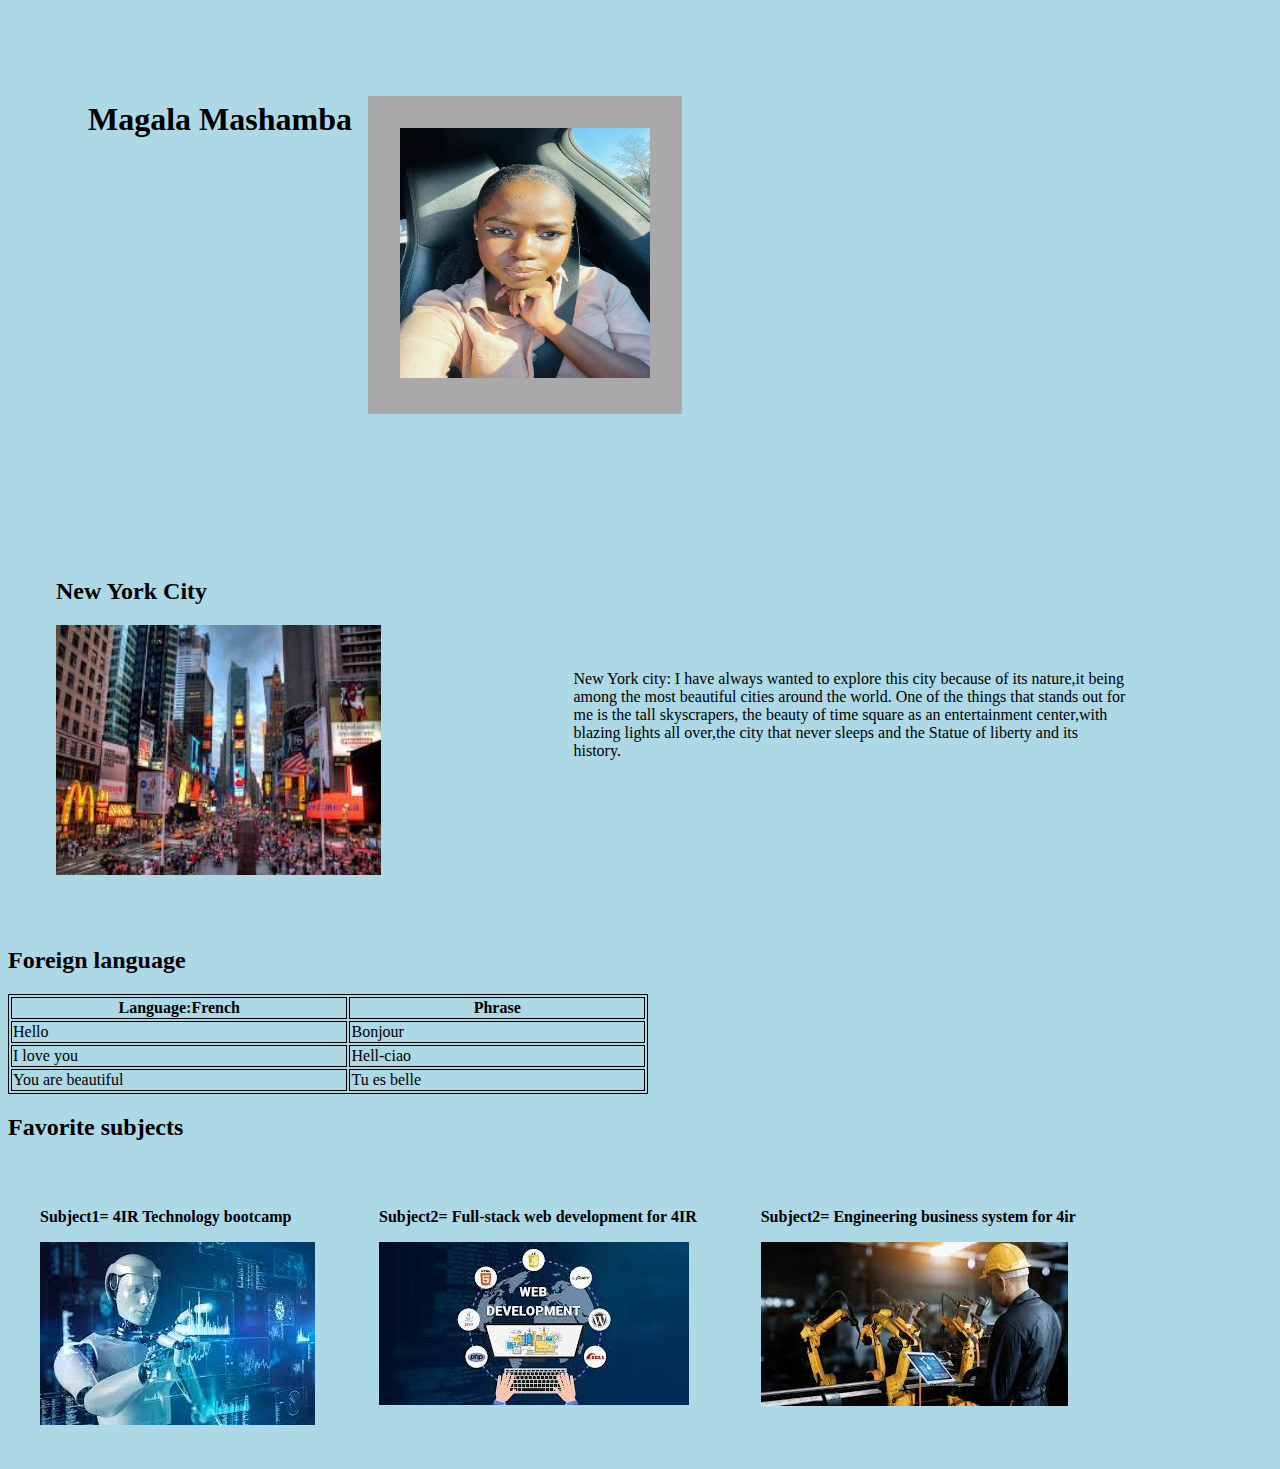
<file: index.html>
<!DOCTYPE html>
<html lang="en">
<head>
    <meta charset="UTF-8">
    <meta http-equiv="X-UA-Compatible" content="IE=edge">
    <meta name="viewport" content="width=device-width, initial-scale=1.0">
    <title>Document</title>
    <style>
         body{
             background-color: lightblue;
         }
     img.backArrow{
       
        height: 250px;
        width: 100%;
        margin: auto;
        }

        img.myName{
        height: 250px;
        width: 250px;
        margin: auto;
        }

        
        table, th, td {
            border: 1px solid black;
            width:40em;
         } 

         @media (min-width: 768px) {
            .container {
                display: flex;
            }
        } 

        .subject1{
         border: 3px;
         padding: 1em;
         margin: 1em;
        
            
        }

        .subject2{
         border: 3px;
         padding: 1em;
         margin: 1em;
           
        }

        .subject3{
         border: 3px;
         padding: 1em;
         margin: 1em;
           
        }
     .name{
    border: 2px;
         padding: 3em;
         margin: 2em;
        }
        .pic{
            
            border: 2px;
         padding: 2em;
         margin: 1em;
         background-color: darkgrey;
        }
        @media (min-width: 768px) {
            .name {
                display: flex;
            }
        } 
        .city{
        border: 2px;
         padding: 3em;
         margin: 0,3em;

        }
        .text{
        border: 3px;
         padding: 8em;
         margin: 1em;
         width: 40em;
        }
        @media (min-width: 768px) {
            .whichCity {
                display: flex;
            }
        }   
    </style>
</head>
<body>
    
<div class="phase1">
   
    <div class="name">
<div><h1>Magala Mashamba</h1></div>

<div class="pic"><img class="image myName" src="princess.jpeg" alt=""></div>
</div>
</div>
    
</div> 
<div class="whichCity"> 
 <div class="city">
<h2>New York City</h2><img class="image backArrow" src="New-York.JPEG.jpg" alt=""></div>
<div class="text">
<p>New York city: I have always wanted to explore this city because of its nature,it being among  the most beautiful cities around the world. One of the things that stands out for me is the tall skyscrapers, the beauty of time square as an entertainment center,with blazing lights all over,the city that never sleeps and the Statue of liberty and its history.</p>   
</div> 

</div>

  <h2>Foreign language</h2>  
<table>
    <tr>
       <th>Language:French</th>
       <th>Phrase</th>
    </tr>
    <tr>
       <td>Hello</td>
       <td>Bonjour</td>
       
    </tr>
    <tr>
       <td>I love you</td>
       <td>Hell-ciao</td>
    </tr>
    <tr>
        <td>You are beautiful</td>
        <td>Tu es belle</td>
    </tr>
 </table>
 
 <h2>Favorite subjects</h2>
 <div class="container">
<div class="subject1">
  <p><b>Subject1= 4IR Technology bootcamp</b></p> 
  <img class="bootcamp" src="Artificial-intellegence.JPEG" alt="">
</div>
<div class="subject2">
<P><b>Subject2= Full-stack web development for 4IR</b></P>
<img class="Full-stack" src="web-dev.JPEG" alt=""> 
</div>
<div class="subject3">
<p><b>Subject2= Engineering business system for 4ir</b></p>
<img class="Engineering" src="Engineering.JPEG" alt="">
</div>
</div>
</body>
</html>
</file>
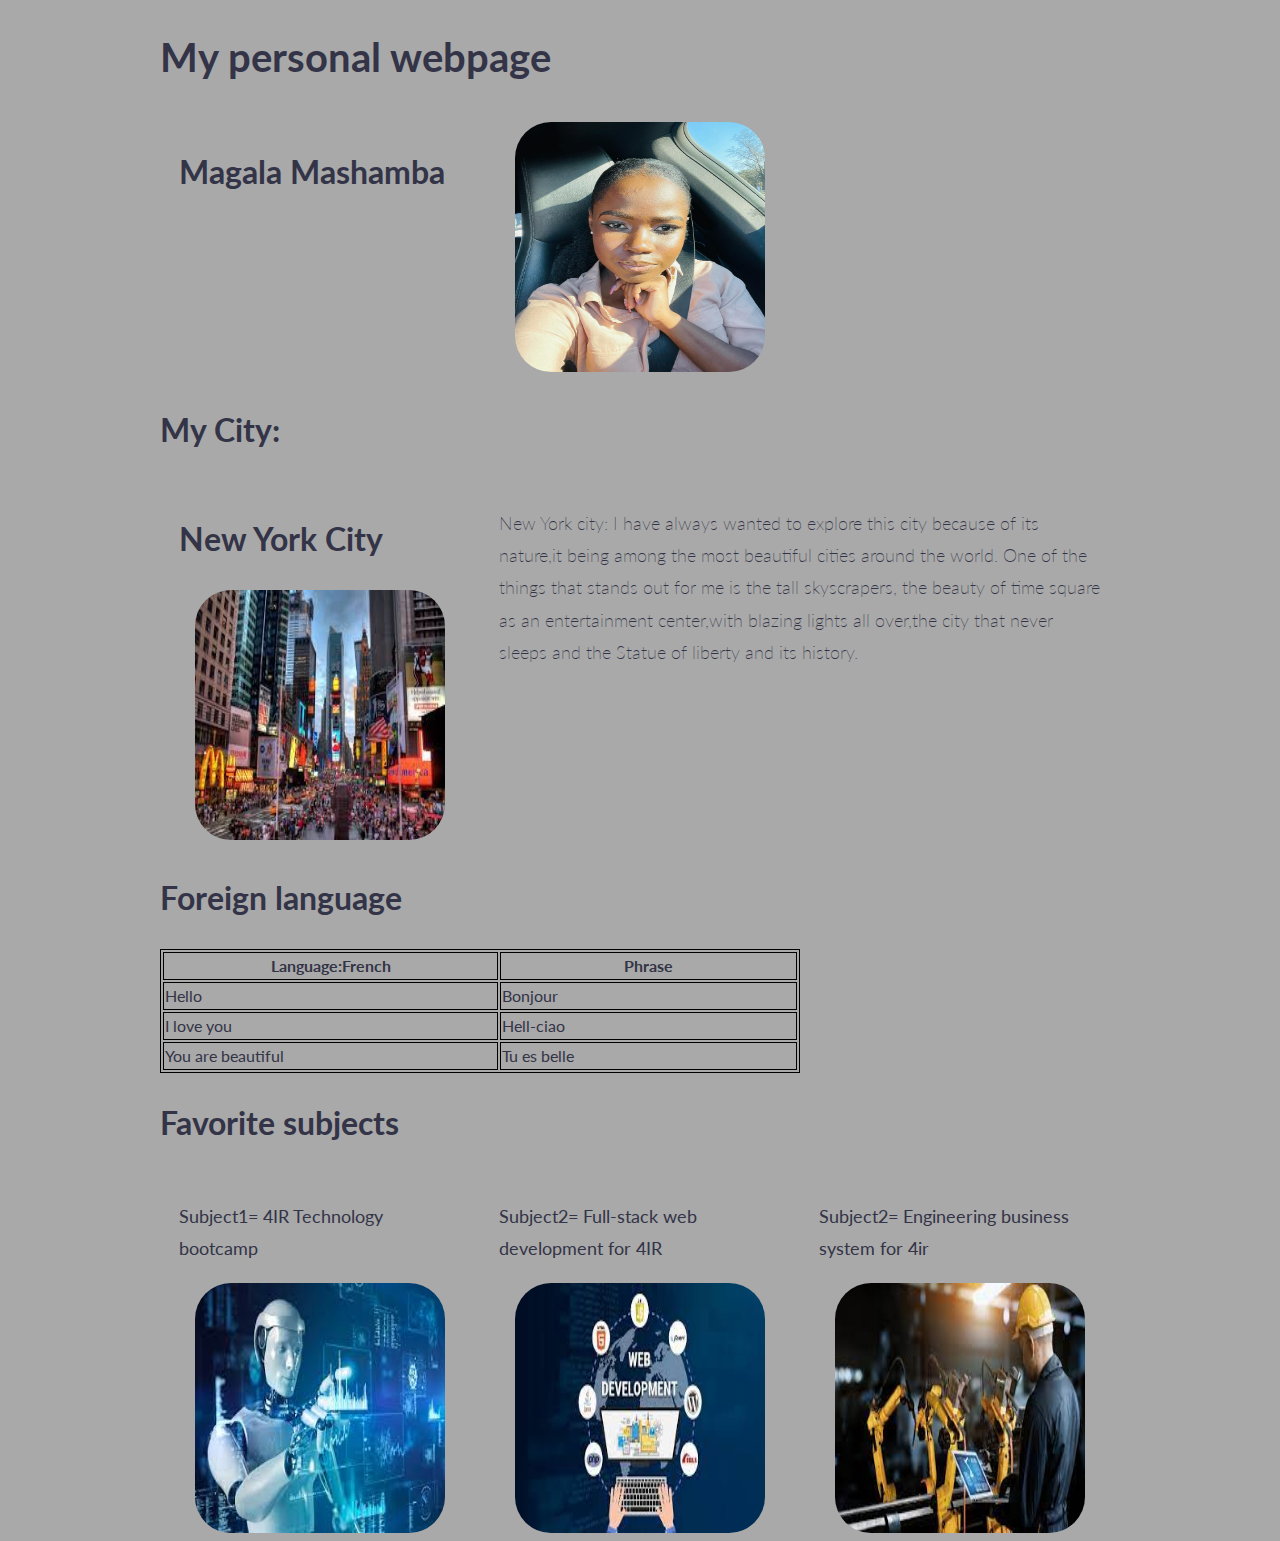
<file: my-webpage-grid.html>
<!DOCTYPE html>
<html lang="en">
<head>
    <meta charset="UTF-8">
    <meta http-equiv="X-UA-Compatible" content="IE=edge">
    <meta name="viewport" content="width=device-width, initial-scale=1.0">
    <title>Document</title>
    <link rel="stylesheet" href="simple-grid.css">
  <style>
   body{background-color: darkgray;}
  
  table, th, td {
    border: 1px solid black;
    width:40em;
 } 

 img {
        align-content: center;
        height: 250px;
        width: 250px;
        border-radius: 2.25em;
        margin: auto;
        display: block;
        }
</style>  
</head>
<body>
   

    
<div class="container">
   
    <div class="row">
      <h1><b></b>My personal webpage</b></h1>
   </div>

      <div class="row">
        <div class="col-4">
<h2>Magala Mashamba</h2>
</div>
<div class="col-4">
   <img src="princess.jpeg"Width= 210px; hight= 160px; alt="">
</div>
</div>

    
 
<div class="row"> 
   <h2>My City:</h2>
  <div class="col-4">
 <h2>New York City</h2>
 <img src="New-York.JPEG.jpg" alt="">
  </div> 
   <div class="col-8">
 <div class="row">
 <p>New York city: I have always wanted to explore this city because of its nature,it being among  the most beautiful cities around the world. One of the things that stands out for me is the tall skyscrapers, the beauty of time square as an entertainment center,with blazing lights all over,the city that never sleeps and the Statue of liberty and its history.</p>   
 </div> 
 </div>
</div>



<div class = "row">
  <h2>Foreign language</h2> 
</div>
  <div class = "row"> 
<table>
    <tr>
       <th>Language:French</th>
       <th>Phrase</th>
    </tr>
    <tr>
       <td>Hello</td>
       <td>Bonjour</td>
       
    </tr>
    <tr>
       <td>I love you</td>
       <td>Hell-ciao</td>
    </tr>
    <tr>
        <td>You are beautiful</td>
        <td>Tu es belle</td>
    </tr>
 </table>
</div>

 <h2>Favorite subjects</h2>
 <div class="row">
<div class="col-4">
  <p><b>Subject1= 4IR Technology bootcamp</b></p> 
  <img class="bootcamp" src="Artificial-intellegence.JPEG" alt="">
</div>
<div class="col-4">
<P><b>Subject2= Full-stack web development for 4IR</b></P>
<img class="Full-stack" src="web-dev.JPEG" alt=""> 
</div>
<div class="col-4">
<p><b>Subject2= Engineering business system for 4ir</b></p>
<img class="Engineering" src="Engineering.JPEG" alt="">
</div>
</div>
</div>
</body>
</html>
</file>
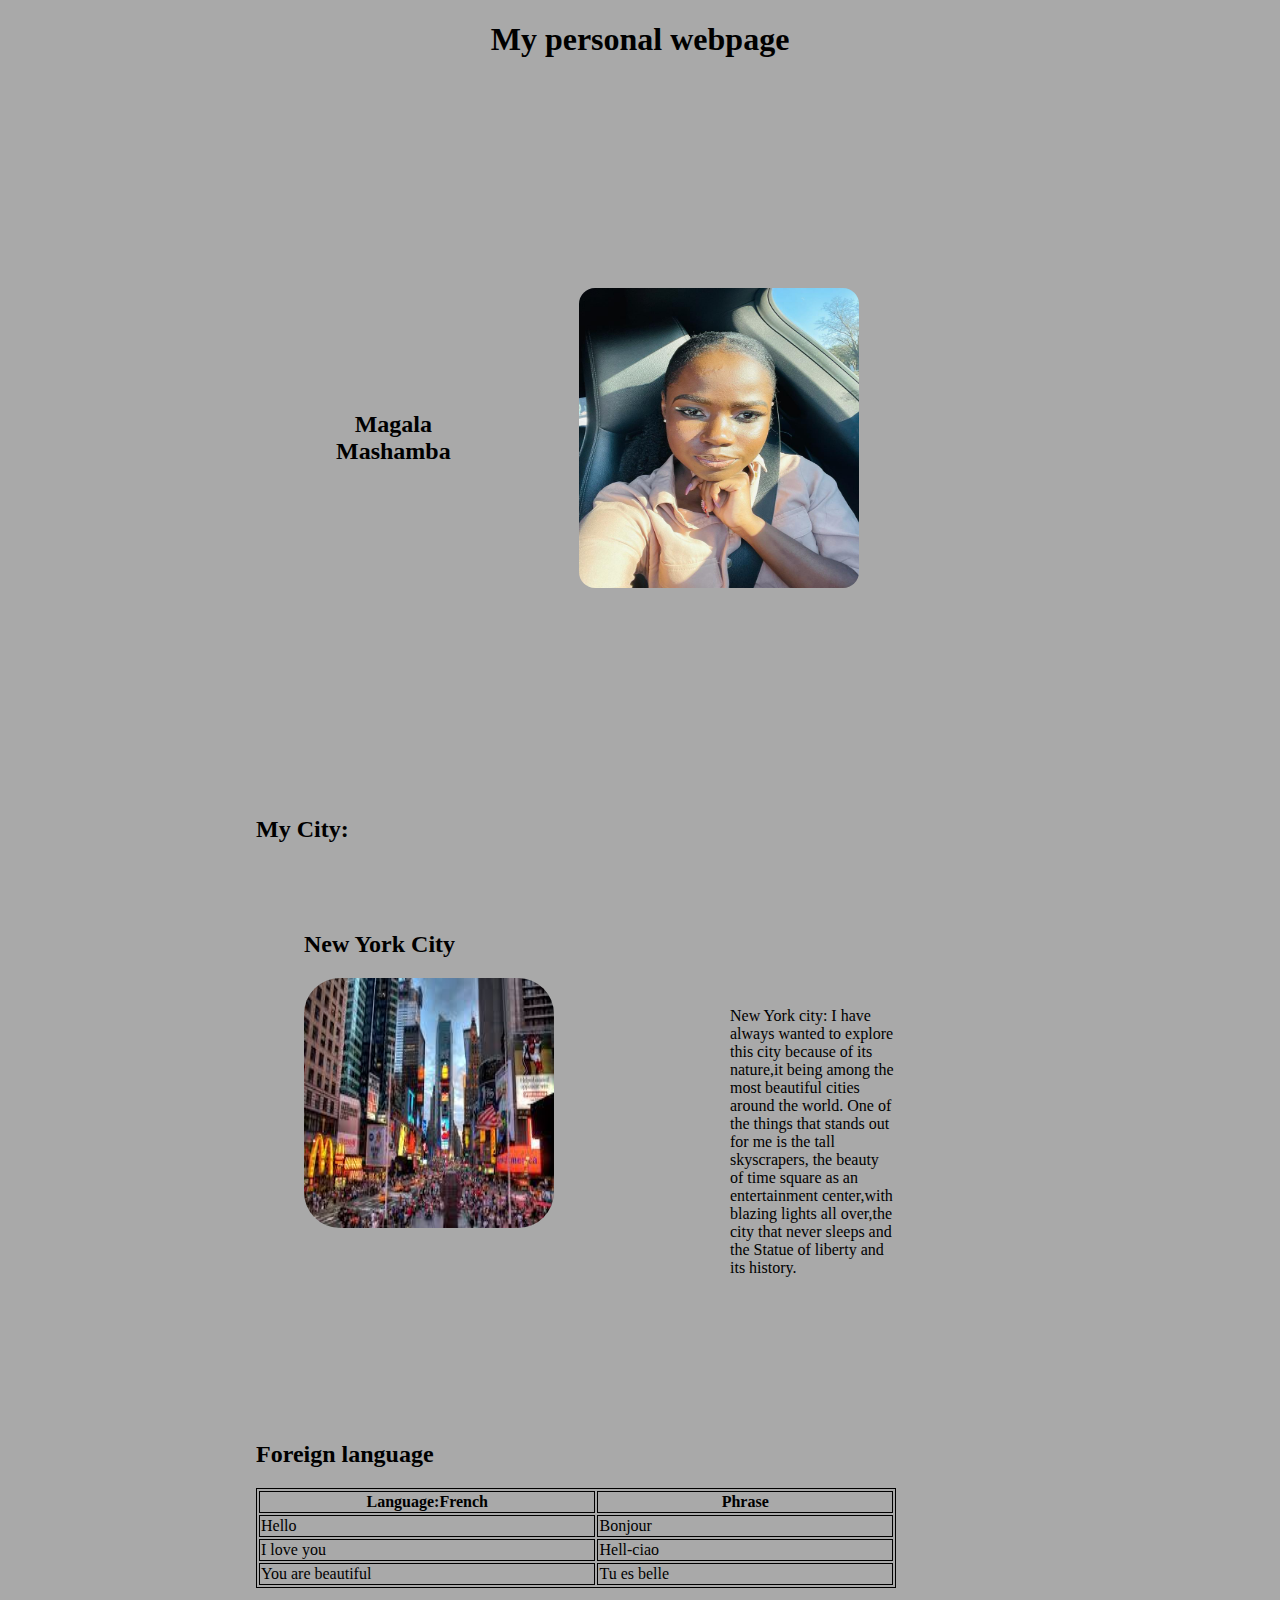
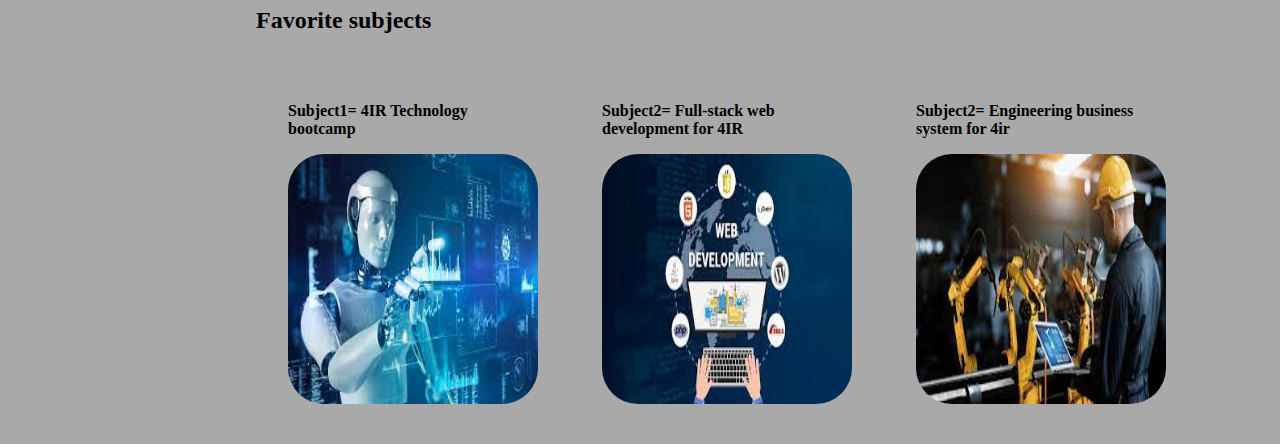
<file: my-webpage.html>
<!DOCTYPE html>
<html lang="en">
<head>
    <meta charset="UTF-8">
    <meta http-equiv="X-UA-Compatible" content="IE=edge">
    <meta name="viewport" content="width=device-width, initial-scale=1.0">
    <title>Document</title>
    <link rel="stylesheet"href="style.css">
        
       
</head>
<body>
 <div> <h1>My personal webpage</h1></div> 
<div class="phase1">
  
   <div class="name">
<h2>Magala Mashamba</h2>

<div class="pic"><img class="image myName" src="princess.jpeg" alt=""></div>
</div>
</div>
   
</div> 
<h2>My City:</h2>  
<div class="whichCity">
    
<div class="city">
<h2>New York City</h2><img class="image backArrow" src="New-York.JPEG.jpg" alt=""></div>
<div class="text">
<p>New York city: I have always wanted to explore this city because of its nature,it being among  the most beautiful cities around the world. One of the things that stands out for me is the tall skyscrapers, the beauty of time square as an entertainment center,with blazing lights all over,the city that never sleeps and the Statue of liberty and its history.</p>   
</div> 

</div>
<div class = "language">
 <h2>Foreign language</h2> 
<table>
   <tr>
      <th>Language:French</th>
      <th>Phrase</th>
   </tr>
   <tr>
      <td>Hello</td>
      <td>Bonjour</td>
      
   </tr>
   <tr>
      <td>I love you</td>
      <td>Hell-ciao</td>
   </tr>
   <tr>
       <td>You are beautiful</td>
       <td>Tu es belle</td>
   </tr>
</table>
</div>

<h2>Favorite subjects</h2>
<div class="container">
    <div class="subject1">
 <p><b>Subject1= 4IR Technology bootcamp</b></p> 
 <img class="bootcamp" src="Artificial-intellegence.JPEG" alt="">
</div>
<div class="subject2">
<P><b>Subject2= Full-stack web development for 4IR</b></P>
<img class="Full-stack" src="web-dev.JPEG" alt=""> 
</div>
<div class="subject3">
<p><b>Subject2= Engineering business system for 4ir</b></p>
<img class="Engineering" src="Engineering.JPEG" alt="">
</div>
</div>
</body>
</html>
</file>
<file: simple-grid.css>
/**
*** SIMPLE GRID
*** (C) ZACH COLE 2016
**/

@import url(https://fonts.googleapis.com/css?family=Lato:400,300,300italic,400italic,700,700italic);

/* UNIVERSAL */

html,
body {
  height: 100%;
  width: 100%;
  margin: 0;
  padding: 0;
  left: 0;
  top: 0;
  font-size: 100%;
}

/* ROOT FONT STYLES */

* {
  font-family: 'Lato', Helvetica, sans-serif;
  color: #333447;
  line-height: 1.5;
}

/* TYPOGRAPHY */

h1 {
  font-size: 2.5rem;
}

h2 {
  font-size: 2rem;
}

h3 {
  font-size: 1.375rem;
}

h4 {
  font-size: 1.125rem;
}

h5 {
  font-size: 1rem;
}

h6 {
  font-size: 0.875rem;
}

p {
  font-size: 1.125rem;
  font-weight: 200;
  line-height: 1.8;
}

.font-light {
  font-weight: 300;
}

.font-regular {
  font-weight: 400;
}

.font-heavy {
  font-weight: 700;
}

/* POSITIONING */

.left {
  text-align: left;
}

.right {
  text-align: right;
}

.center {
  text-align: center;
  margin-left: auto;
  margin-right: auto;
}

.justify {
  text-align: justify;
}

/* ==== GRID SYSTEM ==== */

.container {
  width: 90%;
  margin-left: auto;
  margin-right: auto;
}

.row {
  position: relative;
  width: 100%;
}

.row [class^="col"] {
  float: left;
  margin: 0.5rem 2%;
  min-height: 0.125rem;
}

.col-1,
.col-2,
.col-3,
.col-4,
.col-5,
.col-6,
.col-7,
.col-8,
.col-9,
.col-10,
.col-11,
.col-12 {
  width: 96%;
}

.col-1-sm {
  width: 4.33%;
}

.col-2-sm {
  width: 12.66%;
}

.col-3-sm {
  width: 21%;
}

.col-4-sm {
  width: 29.33%;
}

.col-5-sm {
  width: 37.66%;
}

.col-6-sm {
  width: 46%;
}

.col-7-sm {
  width: 54.33%;
}

.col-8-sm {
  width: 62.66%;
}

.col-9-sm {
  width: 71%;
}

.col-10-sm {
  width: 79.33%;
}

.col-11-sm {
  width: 87.66%;
}

.col-12-sm {
  width: 96%;
}

.row::after {
	content: "";
	display: table;
	clear: both;
}

.hidden-sm {
  display: none;
}

@media only screen and (min-width: 33.75em) {  /* 540px */
  .container {
    width: 80%;
  }
}

@media only screen and (min-width: 45em) {  /* 720px */
  .col-1 {
    width: 4.33%;
  }

  .col-2 {
    width: 12.66%;
  }

  .col-3 {
    width: 21%;
  }

  .col-4 {
    width: 29.33%;
  }

  .col-5 {
    width: 37.66%;
  }

  .col-6 {
    width: 46%;
  }

  .col-7 {
    width: 54.33%;
  }

  .col-8 {
    width: 62.66%;
  }

  .col-9 {
    width: 71%;
  }

  .col-10 {
    width: 79.33%;
  }

  .col-11 {
    width: 87.66%;
  }

  .col-12 {
    width: 96%;
  }

  .hidden-sm {
    display: block;
  }
}

@media only screen and (min-width: 60em) { /* 960px */
  .container {
    width: 75%;
    max-width: 60rem;
  }
}
</file>
<file: style.css>
h1{
    text-align: center; 
        }
       

        body{
            margin-left: 20%;
            margin-right: 20%;
           background-color: darkgray;
        }
    
        img.myName{
            height: 300px;
            width: 280px;
            margin: auto;
            padding: 8em;
            border-radius: 9em;
         
           }

       .text{padding: 8em;

       }

       
       table, th, td {
           border: 1px solid black;
           width:40em;
        } 

        @media (min-width: 768px) {
           .container {
               display: flex;
           }
       }
       
       
       .subject1{
        border: 3px;
        padding: 1em;
        margin: 1em;
       
           
       }

       .subject2{
        border: 3px;
        padding: 1em;
        margin: 1em;
          
       }

       .subject3{
        border: 3px;
        padding: 1em;
        margin: 1em;
          
       }

       img {
        align-content: center;
        height: 250px;
        width: 250px;
        border-radius: 2.25em;
        margin: auto;
        display: block;
        
        
        }
    .name{
   border: 2px;
        padding: 3em;
        margin: 2em;
        align-items: center;
        text-align: center;
       }
       /*.pic{*/
       /* align-content: center;*/
    /*border: 2px;*/
       /* padding: 0.5em;*/
        /*margin: auto;*/
        /*display: block;*/
        /*background-color: darkgrey;*/
     /*  }*/

       @media (min-width: 768px) {
           .name {
               display: flex;
           }
       } 
       .city{
       border: 2px;
        padding: 3em;
        margin: 0,3em;

       }
       
       
       
      

       @media (min-width: 768px) {
           .whichCity {
               display: flex;
           }
       }   
       @media (min-width: 768px) {
           .phase1 {
               display: flex;
           }
       }
</file>
